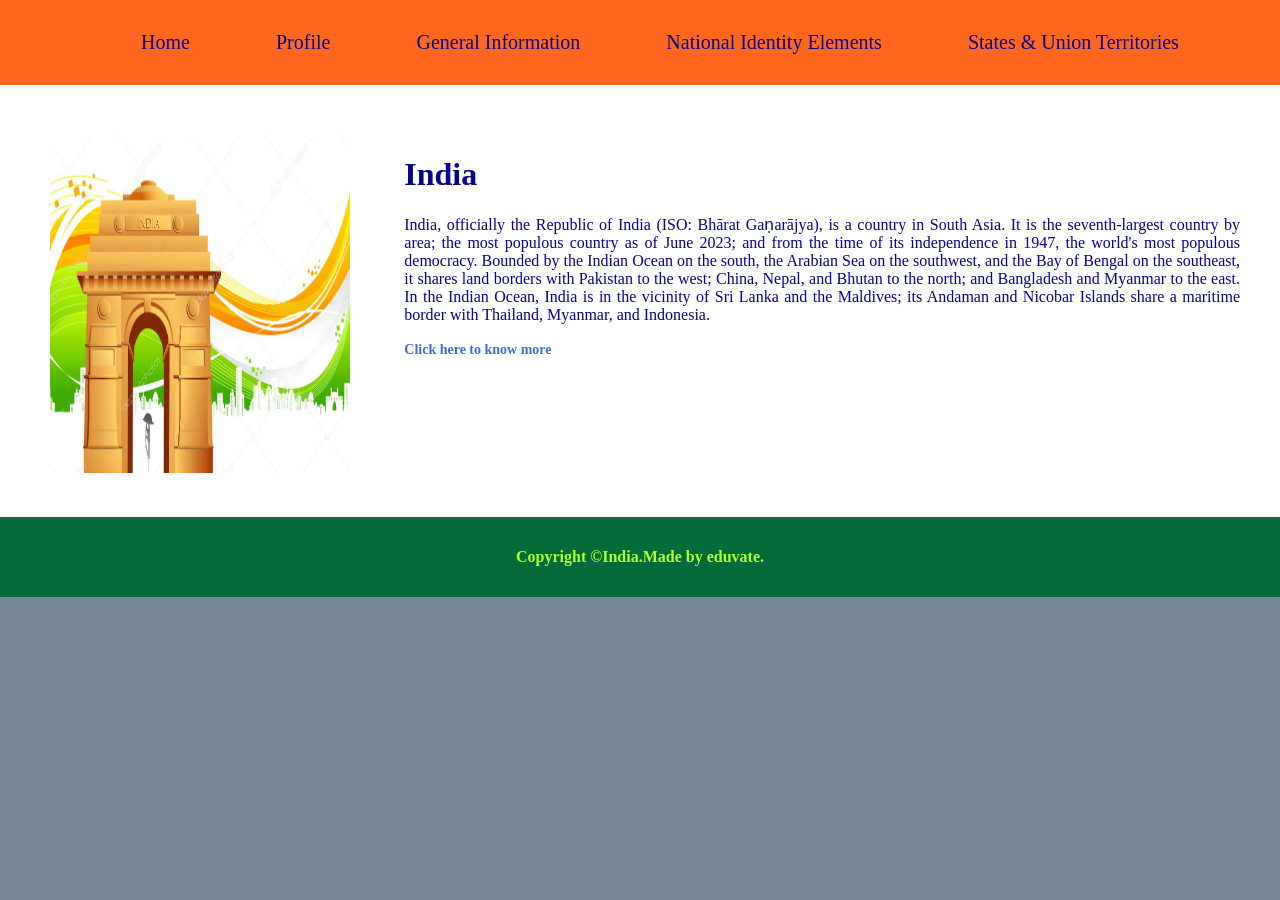
<file: index.html>
<!DOCTYPE html>
<html>
<head>
		<title>Indian Portal | Home</title>
		<link rel="stylesheet" type="text/css" href="styleweb.css">
</head>
<body>
	<header>
		<nav>
			<ul>
				<li><a href="index.html">Home</a></li>
				<li><a href="profile.html">Profile</a></li>
				<li><a href="GI.html">General Information</a></li>
				<li><a href="NIE.html">National Identity Elements</a></li>
				<li><a href="S and UT.html">States & Union Territories</a></li>
			</ul>
		</nav>	
	</header>
	<main>
		<div class="row">
			<div class="col1">
				<img src="india gate.jpg" height="338px" width="300px">
			</div>
			<div class="col2">
				<h1>India</h1>
					<p>India, officially the Republic of India (ISO: Bhārat Gaṇarājya), is a country in South Asia. 
                	It is the seventh-largest country by area; the most populous country as of June 2023; and from the 
                	time of its independence in 1947, the world's most populous democracy. Bounded by the Indian Ocean 
                	on the south, the Arabian Sea on the southwest, and the Bay of Bengal on the southeast, it shares 
                	land borders with Pakistan to the west; China, Nepal, and Bhutan to the north; and Bangladesh and 
                	Myanmar to the east. In the Indian Ocean, India is in the vicinity of Sri Lanka and the Maldives; 
                	its Andaman and Nicobar Islands share a maritime border with Thailand, Myanmar, and Indonesia.</p>
                	<a href="profile.html"><strong>Click here to know more</strong></a>				
			</div>
		</div>		
	</main>
	<footer>
			<p id ="f_para"> Copyright &copy;India.Made by eduvate.</p>
	</footer>
</body>
</html>
</file>
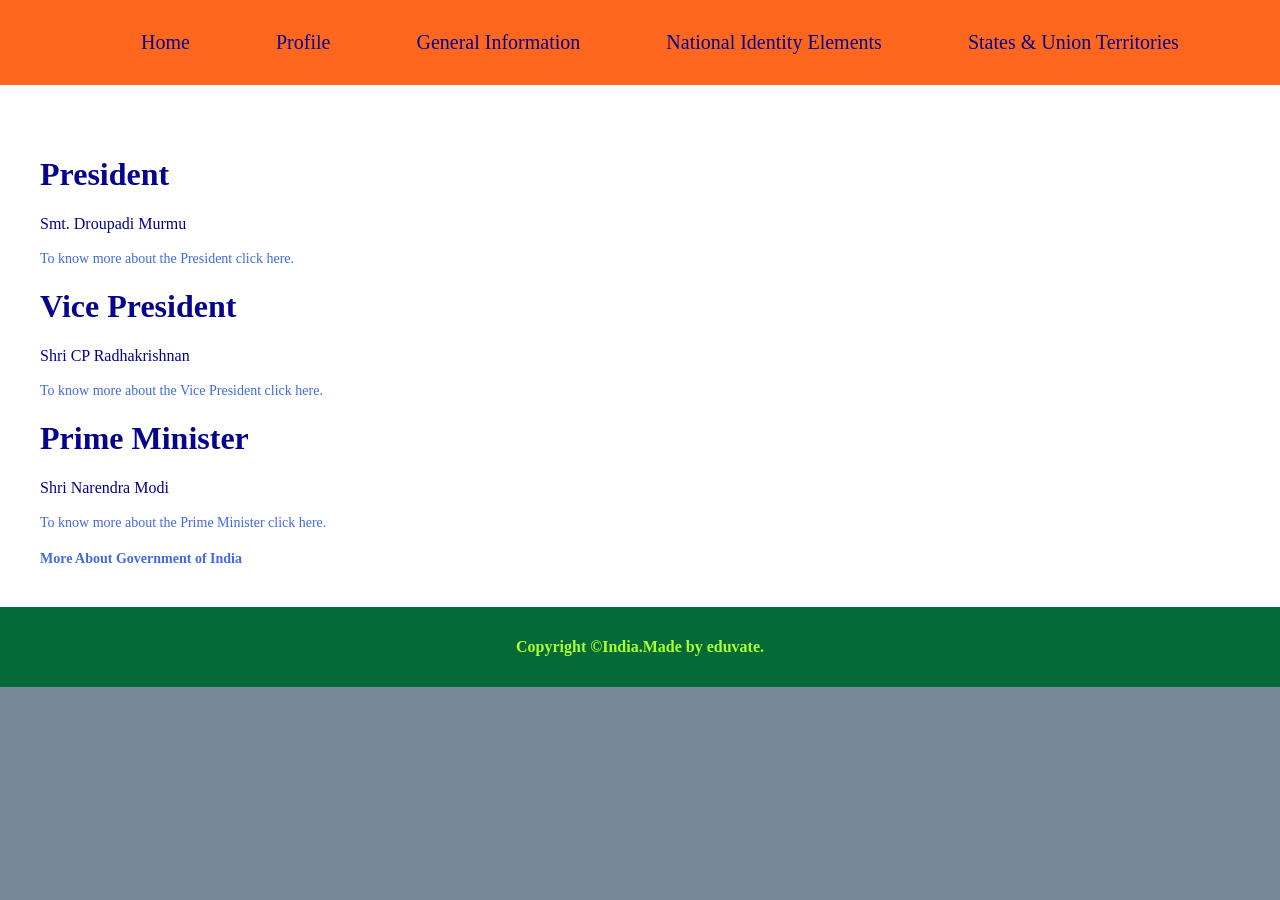
<file: GI.html>
<!DOCTYPE html>
<html>
<head>
		<title>Indian Portal | General Information</title>
		<link rel="stylesheet" type="text/css" href="styleweb.css">
</head>
<body>
	<header>
		<nav>
			<ul>
				<li><a href="index.html">Home</a></li>
				<li><a href="profile.html">Profile</a></li>
				<li><a href="GI.html">General Information</a></li>
				<li><a href="NIE.html">National Identity Elements</a></li>
				<li><a href="S and UT.html">States & Union Territories</a></li>
			</ul>
		</nav>	
	</header>
	<main>
		<div class="row">
			<div class="col2">
				<h1>President</h1>
            		<p>Smt. Droupadi Murmu</p>
            		<a href="https://presidentofindia.nic.in/" target="_blank">
                	To know more about the President click here.
            		</a>

            		<h1>Vice President</h1>
            		<p>Shri CP Radhakrishnan</p>
            		<a href="https://vicepresidentofindia.nic.in/" target="_blank">
                	To know more about the Vice President click here.
            		</a>

            		<h1>Prime Minister</h1>
            		<p>Shri Narendra Modi</p>
            		<a href="https://www.pmindia.gov.in/en/pms-profile/" target="_blank">
                	To know more about the Prime Minister click here.
            		</a>

            		<a href="https://www.india.gov.in" target="_blank">
                	<br><br><strong>More About Government of India</strong>
            		</a>

			</div>
		</div>
		
	</main>
	<footer>
			<p id ="f_para"> Copyright &copy;India.Made by eduvate.</p>
	</footer>
</body>
</html>
</file>
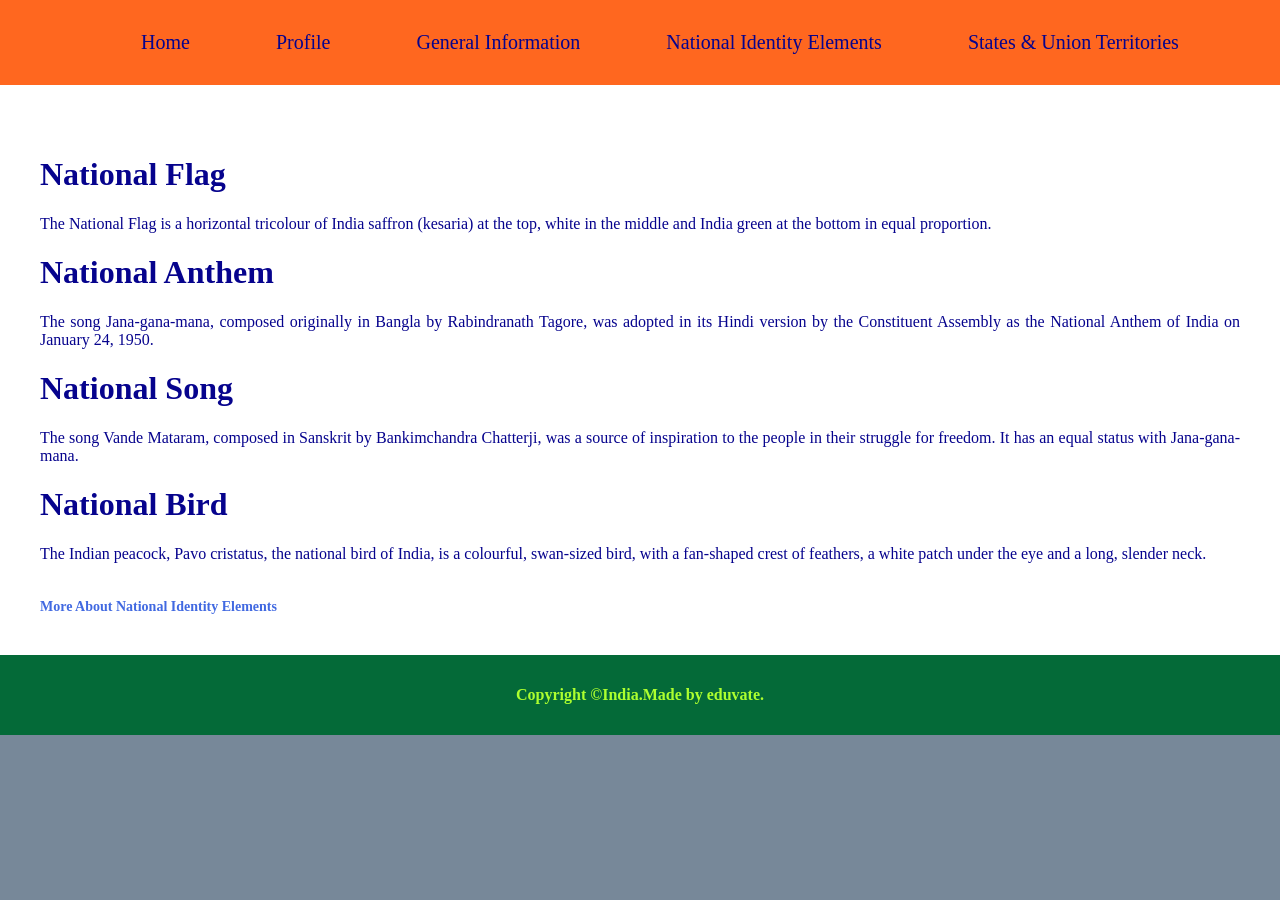
<file: NIE.html>
<!DOCTYPE html>
<html>
<head>
		<title>Indian Portal | National Identity Elements</title>
		<link rel="stylesheet" type="text/css" href="styleweb.css">
</head>
<body>
	<header>
		<nav>
			<ul>
				<li><a href="index.html">Home</a></li>
				<li><a href="profile.html">Profile</a></li>
				<li><a href="GI.html">General Information</a></li>
				<li><a href="NIE.html">National Identity Elements</a></li>
				<li><a href="S and UT.html">States & Union Territories</a></li>
			</ul>
		</nav>	
	</header>
	<main>
		<div class="row">
			<div class="col2">
				<h1>National Flag</h1>
            	<p>The National Flag is a horizontal tricolour of India saffron (kesaria) at the top, white in the middle and India green at the bottom in equal proportion.</p>

            	<h1>National Anthem</h1>
            	<p>The song Jana-gana-mana, composed originally in Bangla by Rabindranath Tagore, was adopted in its Hindi version by the Constituent Assembly as the National Anthem of India on January 24, 1950.</p>

            	<h1>National Song</h1>
            	<p>The song Vande Mataram, composed in Sanskrit by Bankimchandra Chatterji, was a source of inspiration to the people in their struggle for freedom. It has an equal status with Jana-gana-mana.</p>

            	<h1>National Bird</h1>
            	<p>The Indian peacock, Pavo cristatus, the national bird of India, is a colourful, swan-sized bird, with a fan-shaped crest of feathers, a white patch under the eye and a long, slender neck.</p>
            	<br>

            	<a href="https://knowindia.india.gov.in/national-identity-elements/" style="color:royalblue;" target="_blank"><strong>More About National Identity Elements</strong></a>
        	</div>
    	</div>		
	</main>
	<footer>
			<p id ="f_para"> Copyright &copy;India.Made by eduvate.</p>
	</footer>
</body>
</html>
</file>
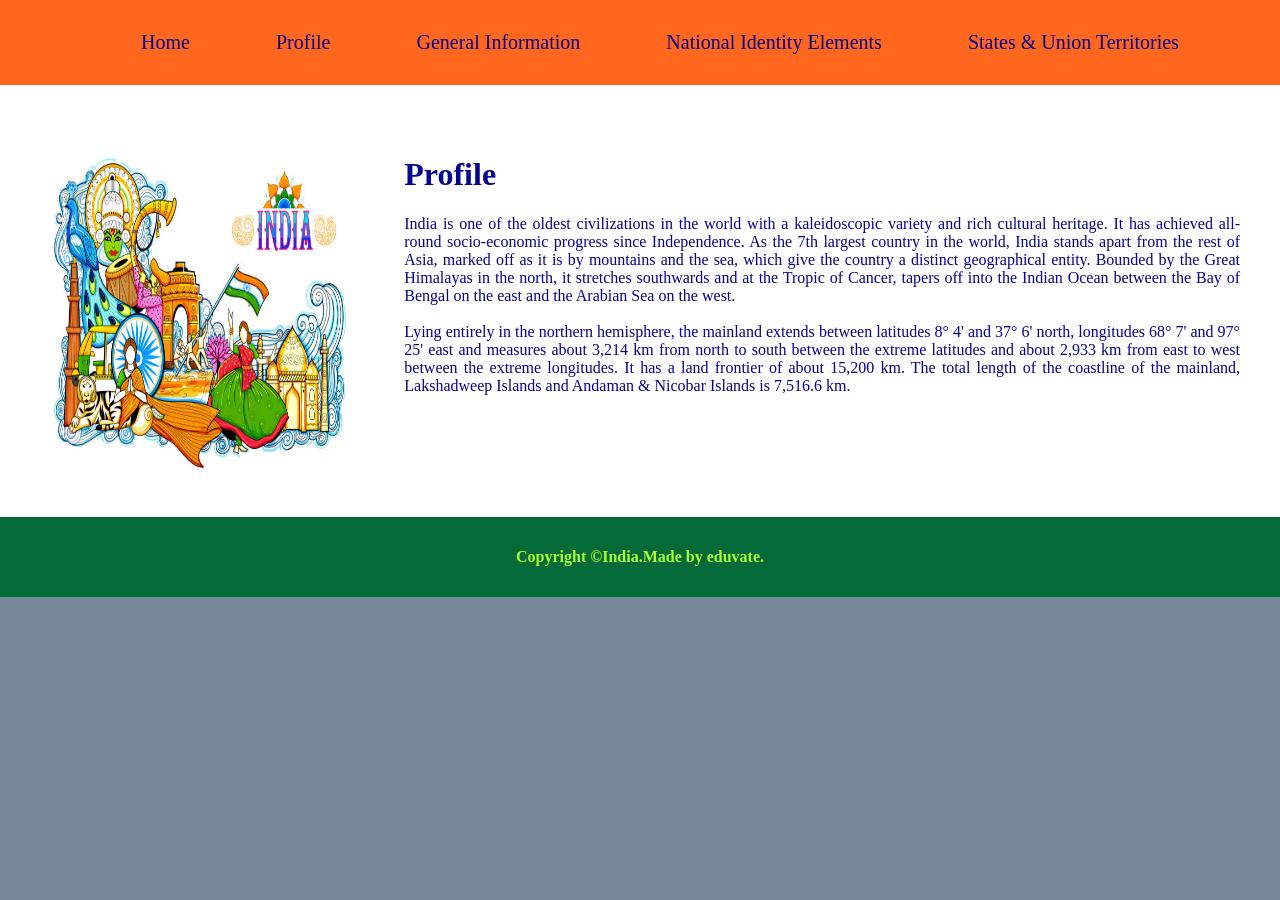
<file: profile.html>
<!DOCTYPE html>
<html>
<head>
		<title>Indian Portal | Profile</title>
		<link rel="stylesheet" type="text/css" href="styleweb.css">
</head>
<body>
	<header>
		<nav>
			<ul>
				<li><a href="index.html">Home</a></li>
				<li><a href="profile.html">Profile</a></li>
				<li><a href="GI.html">General Information</a></li>
				<li><a href="NIE.html">National Identity Elements</a></li>
				<li><a href="S and UT.html">States & Union Territories</a></li>
			</ul>
		</nav>	
	</header>
	<main>
		<div class="row">
			<div class="col1">
				<img src="profile.jpg" height="338px" width="300px">
			</div>
			<div class="col2">
				<h1>Profile</h1>
      				<p>India is one of the oldest civilizations in the world with a kaleidoscopic variety and rich cultural heritage. It has achieved all-round socio-economic progress since Independence. As the 7th largest country in the world, India stands apart from the rest of Asia, marked off as it is by mountains and the sea, which give the country a distinct geographical entity. Bounded by the Great Himalayas in the north, it stretches southwards and at the Tropic of Cancer, tapers off into the Indian Ocean between the Bay of Bengal on the east and the Arabian Sea on the west.
      				<br><br>
      				Lying entirely in the northern hemisphere, the mainland extends between latitudes 8° 4' and 37° 6' north, longitudes 68° 7' and 97° 25' east and measures about 3,214 km from north to south between the extreme latitudes and about 2,933 km from east to west between the extreme longitudes. It has a land frontier of about 15,200 km. The total length of the coastline of the mainland, Lakshadweep Islands and Andaman & Nicobar Islands is 7,516.6 km.</p>		
			</div>
		</div>		
	</main>
	<footer>
			<p id ="f_para"> Copyright &copy;India.Made by eduvate.</p>
	</footer>
</body>
</html>
</file>
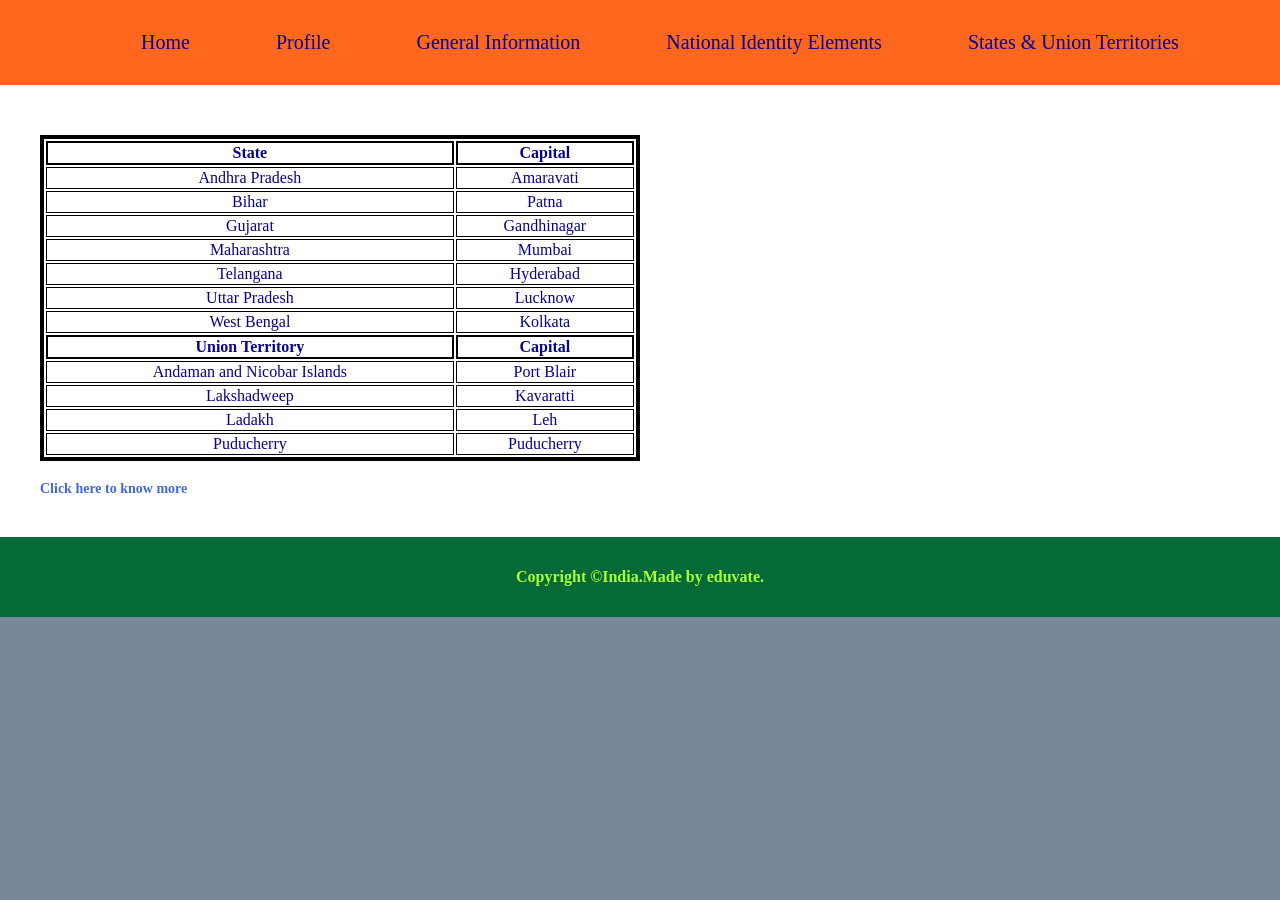
<file: S and UT.html>
<!DOCTYPE html>
<html>
<head>
		<title>Indian Portal | States & Union Territories</title>
		<link rel="stylesheet" type="text/css" href="styleweb.css">
</head>
<body>
	<header>
		<nav>
			<ul>
				<li><a href="index.html">Home</a></li>
				<li><a href="profile.html">Profile</a></li>
				<li><a href="GI.html">General Information</a></li>
				<li><a href="NIE.html">National Identity Elements</a></li>
				<li><a href="S and UT.html">States & Union Territories</a></li>
			</ul>
		</nav>	
	</header>
	<main>
		<div class="row">
			<div class="col2">
				<table>
                		<!-- States -->
                		<tr>
                    	<th>State</th>
                    	<th>Capital</th>
                		</tr>
                		<tr>
                    	<td>Andhra Pradesh</td>
                    	<td>Amaravati</td>
                		</tr>
                		<tr>
                    	<td>Bihar</td>
                    	<td>Patna</td>
                		</tr>
                		<tr>
                    	<td>Gujarat</td>
                    	<td>Gandhinagar</td>
                		</tr>
                		<tr>
                    	<td>Maharashtra</td>
                    	<td>Mumbai</td>
                		</tr>
                		<tr>
                    	<td>Telangana</td>
                    	<td>Hyderabad</td>
                		</tr>
                		<tr>
                    	<td>Uttar Pradesh</td>
                    	<td>Lucknow</td>
                		</tr>
                		<tr>
                    	<td>West Bengal</td>
                    	<td>Kolkata</td>
                		</tr>

                		<!-- Union Territories -->
                		<tr>
                    	<th>Union Territory</th>
                    	<th>Capital</th>
                		</tr>
                		<tr>
                    	<td>Andaman and Nicobar Islands</td>
                    	<td>Port Blair</td>
                		</tr>
                		<tr>
                    	<td>Lakshadweep</td>
                    	<td>Kavaratti</td>
                		</tr>
                		<tr>
                    	<td>Ladakh</td>
                    	<td>Leh</td>
                		</tr>
                		<tr>
                    	<td>Puducherry</td>
                    	<td>Puducherry</td>
                		</tr>
            		</table><br>
            		<a href="https://knowindia.india.gov.in/states-uts/" target="_blank">
                	<strong>Click here to know more</strong></a>
			</div>
		</div>		
	</main>
	<footer>
			<p id ="f_para"> Copyright &copy;India.Made by eduvate.</p>
	</footer>
</body>
</html>
</file>
<file: styleweb.css>
body{
	margin: 0;
	padding: 0;
	background-color: lightslategrey;
}
header{
	padding: 15px;
	background-color: #FF671F;
}
nav ul{
	display: flex;
	justify-content: space-evenly;
}
nav ul li{
	list-style: none;
}
nav ul li a{
	text-decoration: none;
	color: #06038D;
	font-size: 20px;
}
footer{
	padding: 15px;
	margin-bottom: 0px;
	background-color: #046A38;
}
#f_para{
	text-align: center;
	color: greenyellow;
	font-weight: 700;
}
a{
	color: royalblue;
	font-size: 14px;
	text-decoration: none;
	position: relative;
}
main{
	background-color: white;
	padding: 10px;
	color: #06038D;
}
p{text-align: justify;}
.row{
	display: flex;
	flex-wrap: nowrap;
	padding: 20px;
	margin-top: 10px;
}
.col1{ flex-basis:40%;
padding:10px;
margin-left:10px; }
.col2{
	padding: 10px;
	flex-basis: 100%;
}
table{
	border: 4px solid black;
	width: 50%;
	text-align: center;
}
th{ border: 2px solid black; }
td{border: 1px solid black;}
</file>
